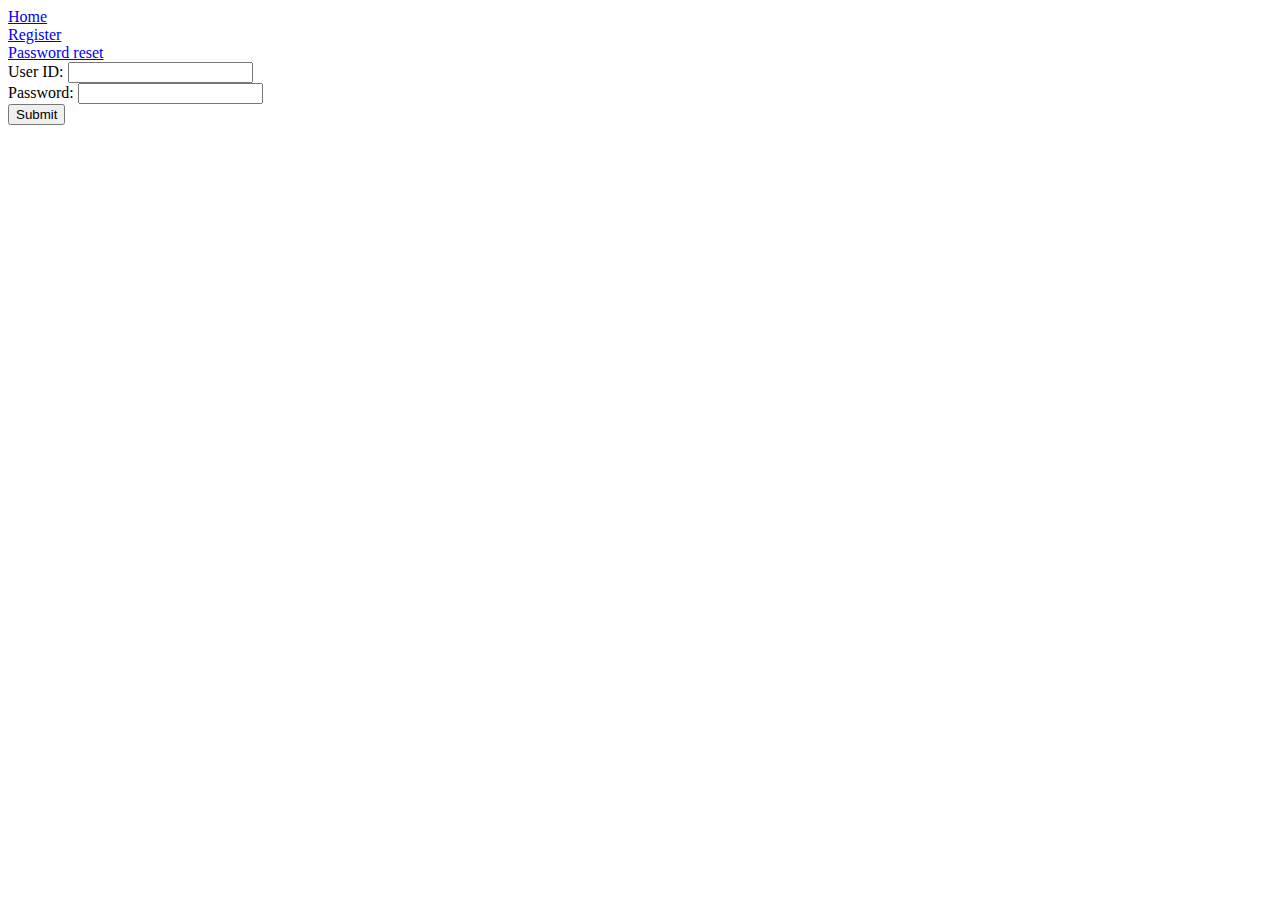
<file: src/main/resources/static/login.html>
<html>
<head>
<title>Login page</title>
</head>
<body>
<a href="/index.html">Home</a><br/>
<a href="/register.html">Register</a><br/>
<a href="/password_reset.html">Password reset</a><br/>

<form action="/webapi/login" method="post">
User ID: <input type="text" name="username" value=""/><br/>
Password: <input type="password" name="password" value=""/><br/>
<input type="submit"/><br/>
</form>
</body>
</html>
</file>
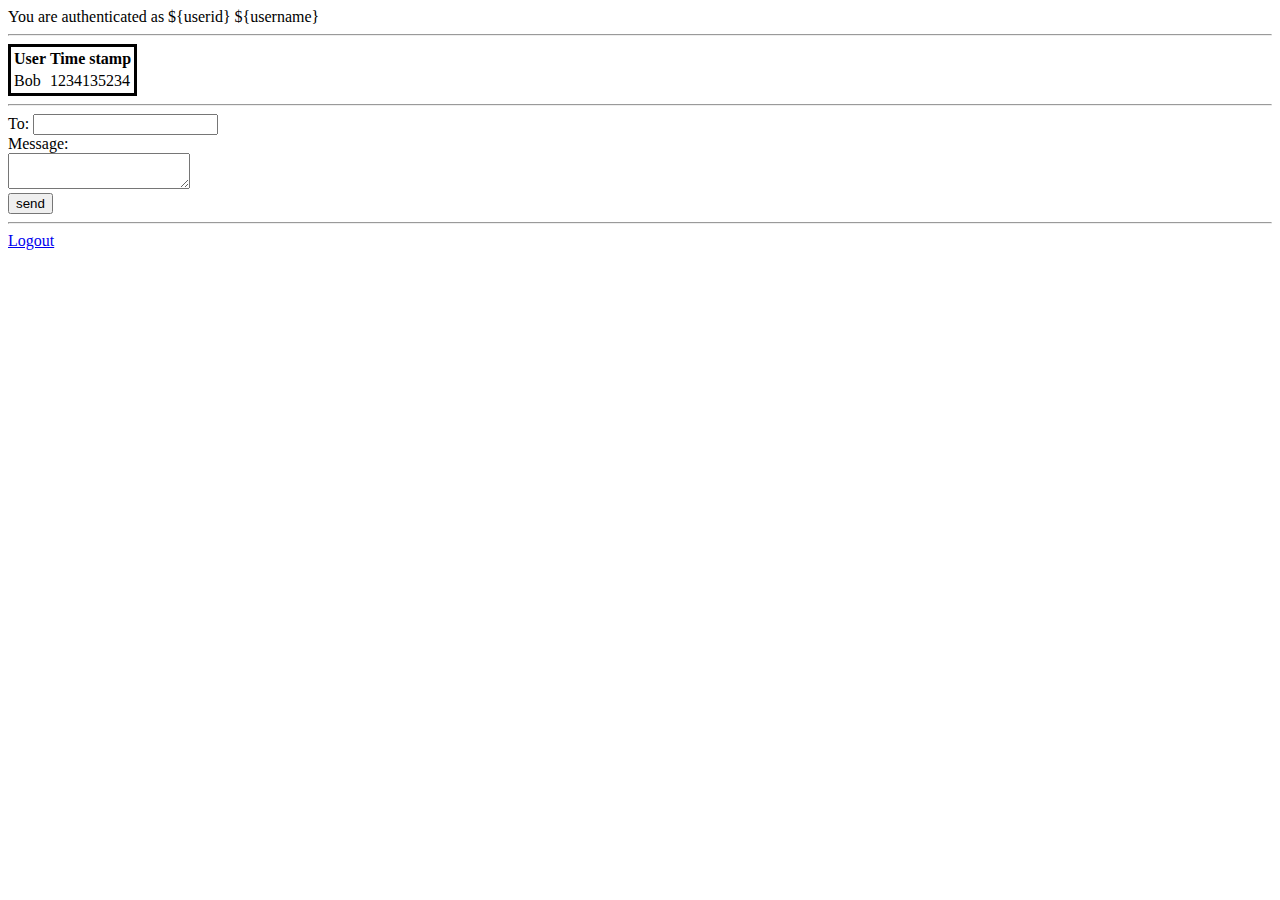
<file: src/main/resources/static/message_list.html>
<!DOCTYPE html>
<html lang="en" xmlns:th="http://www.thymeleaf.org">
<head>
    <meta charset="UTF-8">
    <title>Message List</title>
</head>
<body>
You are authenticated as ${userid} ${username}
<hr/>
<table style="border: solid">
    <tr>
        <th>User</th>
        <th>Time stamp</th>
    </tr>
    <tr th:each="message : ${messages}">
        <td th:text="${message.toUserId}">Bob</td>
        <td th:text="${message.timestamp}">1234135234</td>
    </tr>
</table>

<hr/>

<form action="/webapi/sendMessage" method="post">
    To: <input type="text" name="recipientId" value=""/><br>
    Message:<br>
    <textarea name="message"></textarea><br>
    <input type="submit" value="send">
</form>

<hr/>

<a href="/webapi/logout">Logout</a>

</body>
</html>
</file>
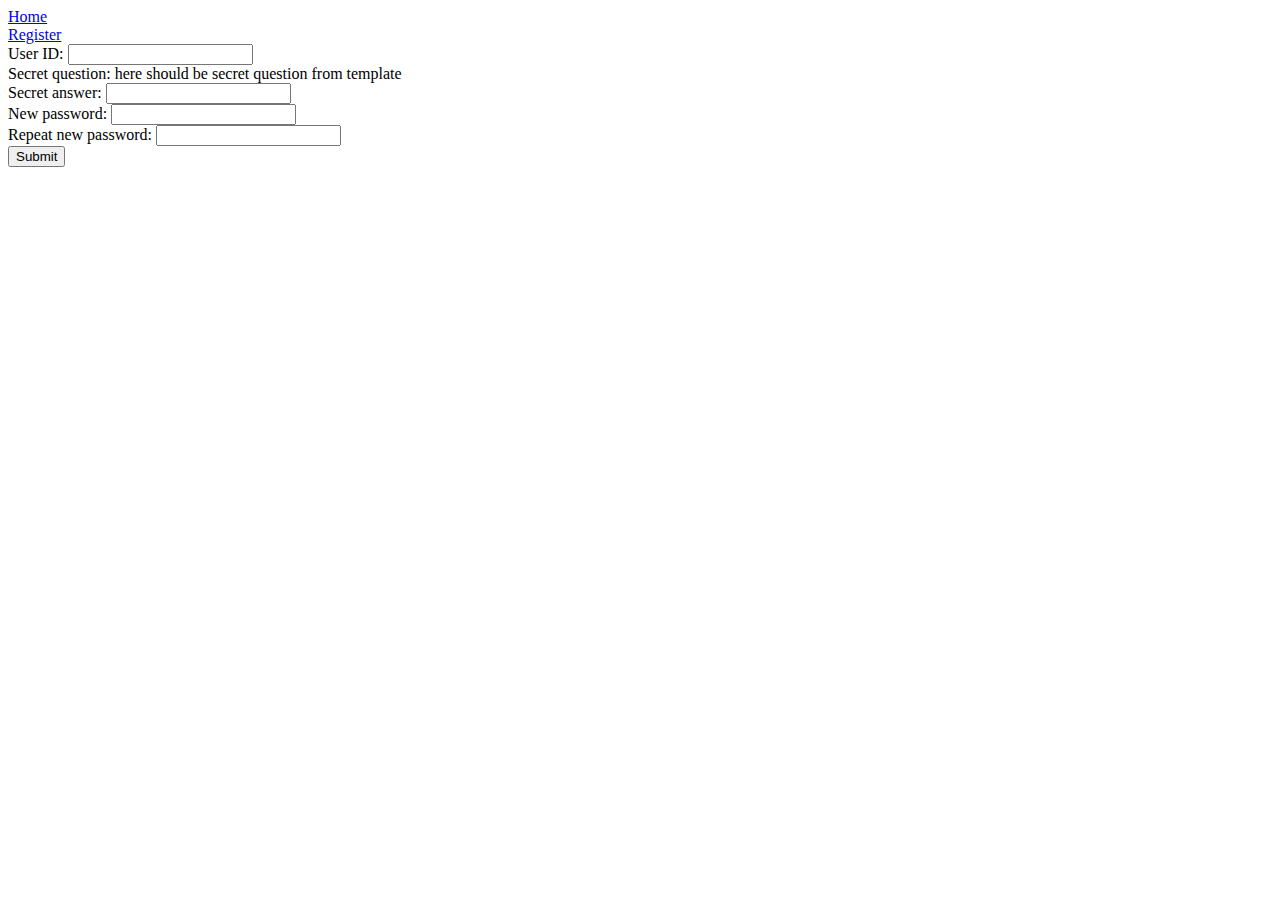
<file: src/main/resources/static/password_reset.html>
<html>
<head>
<title>Login page</title>
</head>
<body>
<a href="/index.html">Home</a><br/>
<a href="/register.html">Register</a><br/>

<form action="/webapi/passwordReset" method="post">
User ID: <input type="text" name="username" value=""/><br/>
Secret question: here should be secret question from template<br/>
Secret answer: <input type="password" name="secretAnswer" value=""/><br/>
New password: <input type="password" name="password" value=""/><br/>
Repeat new password: <input type="password" name="password2" value=""/><br/>
<input type="submit"/><br/>
</form>
</body>
</html>
</file>
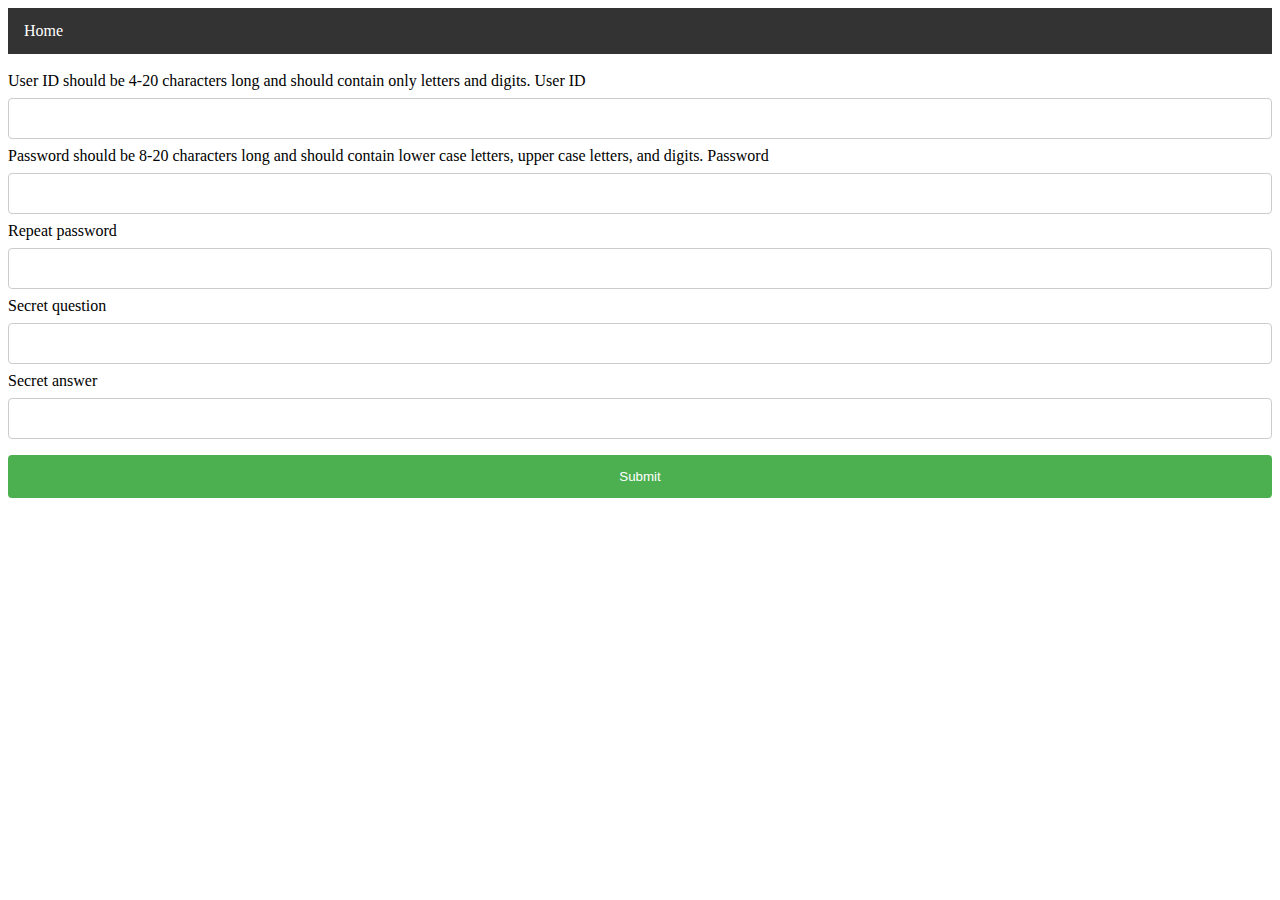
<file: src/main/resources/static/register.html>
<html>
<head>
<title>Registration</title>
    <style>
        input[type=text], select {
            width: 100%;
            padding: 12px 20px;
            margin: 8px 0;
            display: inline-block;
            border: 1px solid #ccc;
            border-radius: 4px;
            box-sizing: border-box;
        }

        input[type=password], select {
            width: 100%;
            padding: 12px 20px;
            margin: 8px 0;
            display: inline-block;
            border: 1px solid #ccc;
            border-radius: 4px;
            box-sizing: border-box;
        }

        input[type=submit] {
            width: 100%;
            background-color: #4CAF50;
            color: white;
            padding: 14px 20px;
            margin: 8px 0;
            border: none;
            border-radius: 4px;
            cursor: pointer;
        }

        input[type=submit]:hover {
            background-color: #45a049;
        }

        div {
            border-radius: 5px;
            background-color: #f2f2f2;
            padding: 20px;
        }

        ul.nav {
            list-style-type: none;
            margin: 0;
            padding: 0;
            overflow: hidden;
            background-color: #333;
        }

        li.nav {
            float: left;
        }

        li a.nav {
            display: block;
            color: white;
            text-align: center;
            padding: 14px 16px;
            text-decoration: none;
        }

        li a.nav:hover {
            background-color: #45a049;
        }

    </style>
</head>
<body>
<ul class="nav">
    <li class="nav"><a class="nav" href="./index.html">Home</a></li>
</ul><br/>

<form action="/webapi/register" method="post">
	User ID should be 4-20 characters long and should contain only letters and digits.
    <label for="userId">User ID</label>
    <input type="text" id="userId" name="userId" value=""/><br/>
    Password should be 8-20 characters long and should contain lower case letters, upper case letters, and digits.
    <label for="password">Password</label>
    <input type="password" id="password" name="password" value=""/><br/>
    <label for="password2">Repeat password</label>
    <input type="password" id="password2" name="password2" value=""/><br/>
    <label for="secretQuestion">Secret question</label>
    <input type="text" id="secretQuestion" name="secretQuestion" value=""/><br/>
    <label for="secretAnswer">Secret answer</label>
    <input type="text" id="secretAnswer" name="secretAnswer" value=""/><br/>
    <input type="submit"/><br/>
</form>
</body>
</html>
</file>
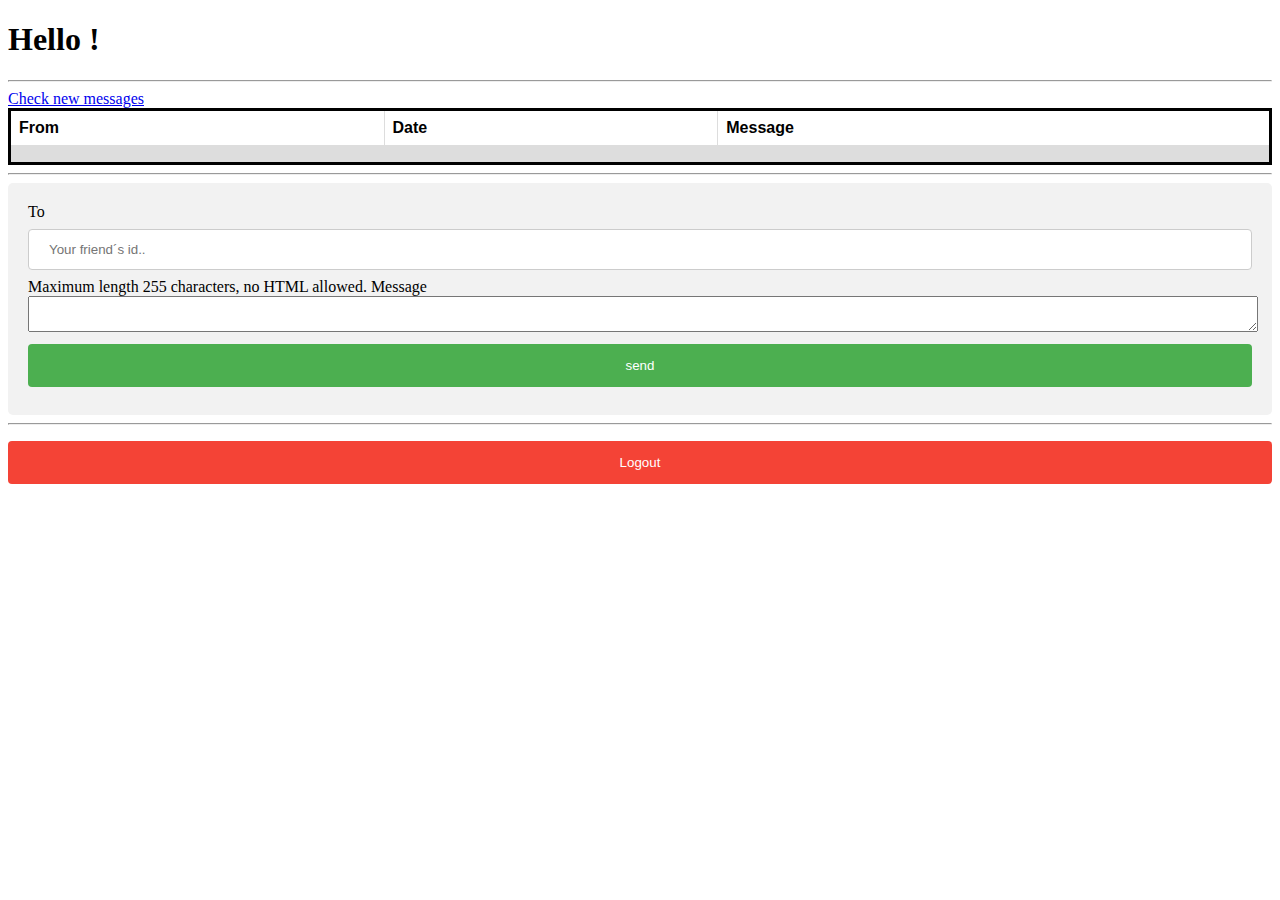
<file: src/main/resources/templates/message_list.html>
<!DOCTYPE html>
<html lang="en" xmlns:th="http://www.thymeleaf.org">
<head>
    <meta charset="UTF-8"/>
    <title>Message List</title>
    <style>
        table {
            font-family: arial, sans-serif;
            border-collapse: collapse;
            width: 100%;
        }

        td, th {
            border: 1px solid #dddddd;
            text-align: left;
            padding: 8px;
        }

        tr:nth-child(even) {
            background-color: #dddddd;
        }

        input[type=text], select {
            width: 100%;
            padding: 12px 20px;
            margin: 8px 0;
            display: inline-block;
            border: 1px solid #ccc;
            border-radius: 4px;
            box-sizing: border-box;
        }

        input[type=submit] {
            width: 100%;
            background-color: #4CAF50;
            color: white;
            padding: 14px 20px;
            margin: 8px 0;
            border: none;
            border-radius: 4px;
            cursor: pointer;
        }

        input[type=submit]:hover {
            background-color: #45a049;
        }

        div {
            border-radius: 5px;
            background-color: #f2f2f2;
            padding: 20px;
        }

        textarea {
            width: 100%;
        }

    </style>
</head>
<body>
<h1> Hello <span th:utext="${userid}"></span> !</h1>
<hr/>
<a href="/webapi/messageList">Check new messages</a><br/>
<table style="border: solid">
    <tr>
        <th>From</th>
        <th>Date</th>
        <th>Message</th>
    </tr>
    <tr th:each="message : ${messages}">
        <td th:text="${message.fromUserId}"></td>
        <td th:text="${#dates.format(new java.util.Date(message.timestamp))}"></td>
        <td th:text="${message.plainTextMessage}"></td>
    </tr>
</table>

<hr/>
<div>
<form action="/webapi/sendMessage" method="post">
    <label for="recipientId">To</label>
    <input type="text" id="recipientId" name="recipientId" value="" placeholder="Your friend´s id.."/><br/>
    Maximum length 255 characters, no HTML allowed.
    <label for="message">Message</label><br/>
    <textarea id="message" name="message"></textarea><br/>
    <input type="submit" value="send"/>
</form>
</div>

<hr/>

<form action="/webapi/logout">
    <input style="background-color: #f44336" type="submit" value="Logout" />
</form>

</body>
</html>
</file>
